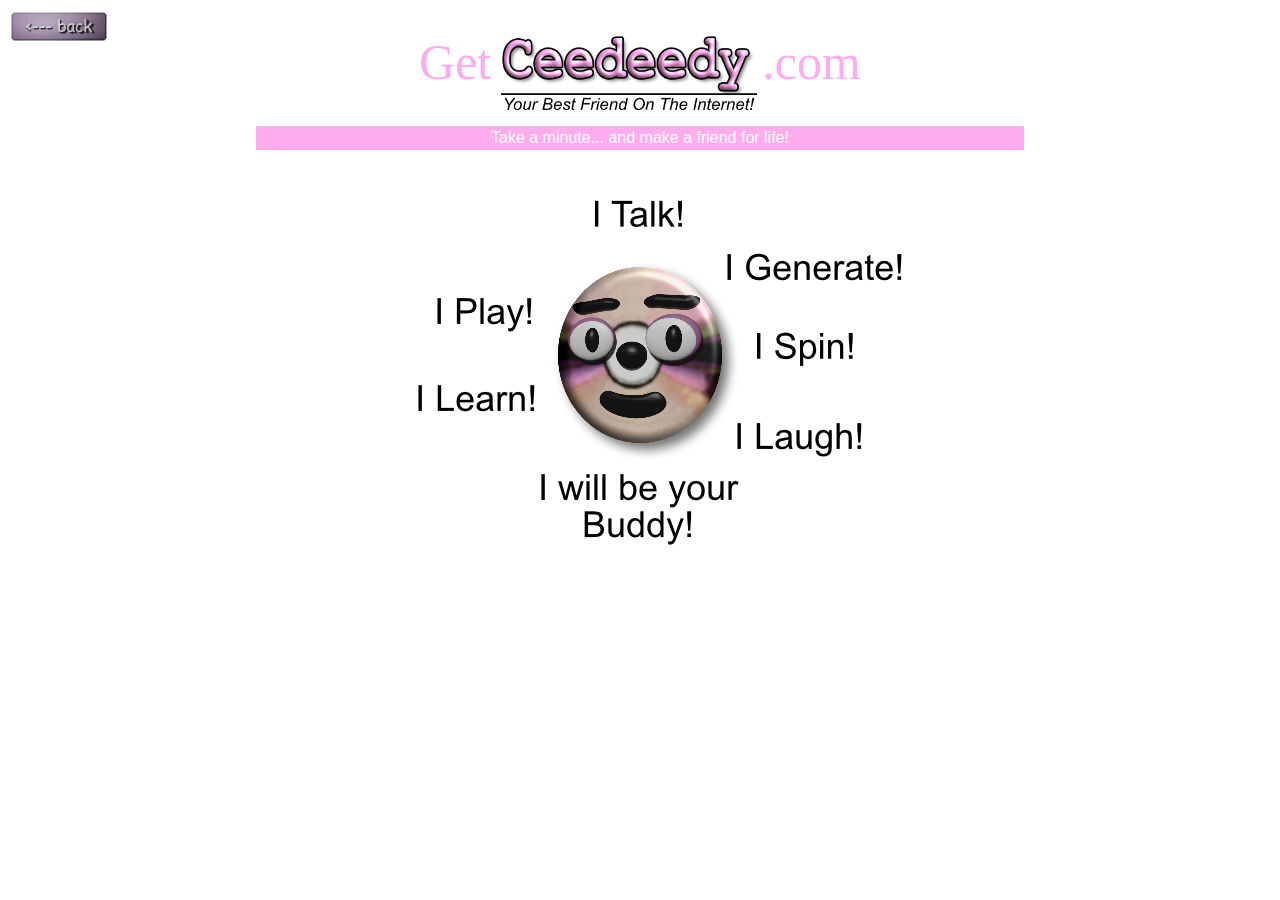
<file: ceedeedee/index.html>
<!DOCTYPE html>
<html>
    <head>
        <meta name="viewport" content="width_device-width, initial-scale=1.0">
        <title>CeeDeeDy - Your Best Friend On The Internet!</title>
        <link rel="stylesheet" href="ceedeedee.css">

        <link rel="icon" type="image/x-icon" href="../assets/icons/ceedeedeespinico.gif">

    </head>
<body>
    <a href="javascript:history.back()"><img src="../assets/customStuff/backpinkframe.png" id="hoverImg" style="position: absolute; width: 8vw;"></a>
    <script>
        const img = document.getElementById("hoverImg");
        img.addEventListener("mouseenter", () => img.src = "../assets/customStuff/backpink.gif");
        img.addEventListener("mouseleave", () => img.src = "../assets/customStuff/backpinkframe.png");
      </script>
    <div class="center">
        <div id="getCom">
            <p>Get</p>
            <img src="../assets/ceedeedee/logobonzified.png" alt="CeeDeeDee" style="height: 80px; margin: 0px 5px 0px 10px; width: 100%;">
            <p>.com</p>
        </div>
        <div style="min-width: 60vw; background: #ffacee; margin-bottom: 5px;">
            <p id="takeAMinute">Take a minute... and make a friend for life!</p>
        </div>
        <a><img src="../assets/ceedeedee/ITalk!Trans.png" alt="CeeDeeDee" style="width: 100%; height: auto;"></a>
    </div>
    <div class="middleNotCentered">
        <p>CeedeedyCeedeedyCeedeedyCeedeedyCeedeedyCeedeedyCeedeedyCeedeedyCeedeedyCeedeedyCeedeedy
            CeedeedyCeedeedyCeedeedyCeedeedyCeedeedyCeedeedyCeedeedyCeedeedyCeedeedyCeedeedyCeedeedy
            CeedeedyCeedeedyCeedeedyCeedeedyCeedeedyCeedeedyCeedeedyCeedeedyCeedeedyCeedeedyCeedeedy
            CeedeedyCeedeedyCeedeedyCeedeedyCeedeedyCeedeedyCeedeedyCeedeedyCeedeedyCeedeedyCeedeedy
            CeedeedyCeedeedyCeedeedyCeedeedyCeedeedyCeedeedyCeedeedyCeedeedyCeedeedyCeedeedyCeedeedy
            CeedeedyCeedeedyCeedeedyCeedeedyCeedeedyCeedeedyCeedeedyCeedeedyCeedeedyCeedeedyCeedeedy
            CeedeedyCeedeedyCeedeedyCeedeedyCeedeedyCeedeedyCeedeedyCeedeedyCeedeedyCeedeedyCeedeedy
            CeedeedyCeedeedyCeedeedyCeedeedyCeedeedyCeedeedyCeedeedyCeedeedyCeedeedyCeedeedyCeedeedy
            CeedeedyCeedeedyCeedeedyCeedeedyCeedeedyCeedeedyCeedeedyCeedeedyCeedeedyCeedeedyCeedeedy
            CeedeedyCeedeedyCeedeedyCeedeedyCeedeedyCeedeedyCeedeedyCeedeedyCeedeedyCeedeedyCeedeedy
            CeedeedyCeedeedyCeedeedyCeedeedyCeedeedyCeedeedyCeedeedyCeedeedyCeedeedyCeedeedyCeedeedy
            CeedeedyCeedeedyCeedeedyCeedeedyCeedeedyCeedeedyCeedeedyCeedeedyCeedeedyCeedeedyCeedeedy
            CeedeedyCeedeedyCeedeedyCeedeedyCeedeedyCeedeedyCeedeedyCeedeedyCeedeedyCeedeedyCeedeedy
            CeedeedyCeedeedyCeedeedyCeedeedyCeedeedyCeedeedyCeedeedyCeedeedyCeedeedyCeedeedyCeedeedy
            CeedeedyCeedeedyCeedeedyCeedeedyCeedeedyCeedeedyCeedeedyCeedeedyCeedeedyCeedeedyCeedeedy
            CeedeedyCeedeedyCeedeedyCeedeedyCeedeedyCeedeedyCeedeedyCeedeedyCeedeedyCeedeedyCeedeedy
            CeedeedyCeedeedyCeedeedyCeedeedyCeedeedyCeedeedyCeedeedyCeedeedyCeedeedyCeedeedyCeedeedy
            CeedeedyCeedeedyCeedeedyCeedeedyCeedeedyCeedeedyCeedeedyCeedeedyCeedeedyCeedeedyCeedeedy
            CeedeedyCeedeedyCeedeedyCeedeedyCeedeedyCeedeedyCeedeedyCeedeedyCeedeedyCeedeedyCeedeedy
            CeedeedyCeedeedyCeedeedyCeedeedyCeedeedyCeedeedyCeedeedyCeedeedyCeedeedyCeedeedyCeedeedy
            CeedeedyCeedeedyCeedeedyCeedeedyCeedeedyCeedeedyCeedeedyCeedeedyCeedeedyCeedeedyCeedeedy
            CeedeedyCeedeedyCeedeedyCeedeedyCeedeedyCeedeedyCeedeedyCeedeedyCeedeedyCeedeedyCeedeedy
            CeedeedyCeedeedyCeedeedyCeedeedyCeedeedyCeedeedyCeedeedyCeedeedyCeedeedyCeedeedyCeedeedy
            CeedeedyCeedeedyCeedeedyCeedeedyCeedeedyCeedeedyCeedeedyCeedeedyCeedeedyCeedeedyCeedeedy
            CeedeedyCeedeedyCeedeedyCeedeedyCeedeedyCeedeedyCeedeedyCeedeedyCeedeedyCeedeedyCeedeedy
            CeedeedyCeedeedyCeedeedyCeedeedyCeedeedyCeedeedyCeedeedyCeedeedyCeedeedyCeedeedyCeedeedy
            CeedeedyCeedeedyCeedeedyCeedeedyCeedeedyCeedeedyCeedeedyCeedeedyCeedeedyCeedeedyCeedeedy
            CeedeedyCeedeedyCeedeedyCeedeedyCeedeedyCeedeedyCeedeedyCeedeedyCeedeedyCeedeedyCeedeedy
            CeedeedyCeedeedyCeedeedyCeedeedyCeedeedyCeedeedyCeedeedyCeedeedyCeedeedyCeedeedyCeedeedy
            CeedeedyCeedeedyCeedeedyCeedeedyCeedeedyCeedeedyCeedeedyCeedeedyCeedeedyCeedeedyCeedeedy
            CeedeedyCeedeedyCeedeedyCeedeedyCeedeedyCeedeedyCeedeedyCeedeedyCeedeedyCeedeedyCeedeedy
            CeedeedyCeedeedyCeedeedyCeedeedyCeedeedyCeedeedyCeedeedyCeedeedyCeedeedyCeedeedyCeedeedy
            CeedeedyCeedeedyCeedeedyCeedeedyCeedeedyCeedeedyCeedeedyCeedeedyCeedeedyCeedeedyCeedeedy
            CeedeedyCeedeedyCeedeedyCeedeedyCeedeedyCeedeedyCeedeedyCeedeedyCeedeedyCeedeedyCeedeedy
            CeedeedyCeedeedyCeedeedyCeedeedyCeedeedyCeedeedyCeedeedyCeedeedyCeedeedyCeedeedyCeedeedy
            CeedeedyCeedeedyCeedeedyCeedeedyCeedeedyCeedeedyCeedeedyCeedeedyCeedeedyCeedeedyCeedeedy
            CeedeedyCeedeedyCeedeedyCeedeedyCeedeedyCeedeedyCeedeedyCeedeedyCeedeedyCeedeedyCeedeedy
            CeedeedyCeedeedyCeedeedyCeedeedyCeedeedyCeedeedyCeedeedyCeedeedyCeedeedyCeedeedyCeedeedy
            CeedeedyCeedeedyCeedeedyCeedeedyCeedeedyCeedeedyCeedeedyCeedeedyCeedeedyCeedeedyCeedeedy
            CeedeedyCeedeedyCeedeedyCeedeedyCeedeedyCeedeedyCeedeedyCeedeedyCeedeedyCeedeedyCeedeedy
            CeedeedyCeedeedyCeedeedyCeedeedyCeedeedyCeedeedyCeedeedyCeedeedyCeedeedyCeedeedyCeedeedy
            CeedeedyCeedeedyCeedeedyCeedeedyCeedeedyCeedeedyCeedeedyCeedeedyCeedeedyCeedeedyCeedeedy
            CeedeedyCeedeedyCeedeedyCeedeedyCeedeedyCeedeedyCeedeedyCeedeedyCeedeedyCeedeedyCeedeedy
            CeedeedyCeedeedyCeedeedyCeedeedyCeedeedyCeedeedyCeedeedyCeedeedyCeedeedyCeedeedyCeedeedy
            CeedeedyCeedeedyCeedeedyCeedeedyCeedeedyCeedeedyCeedeedyCeedeedyCeedeedyCeedeedyCeedeedy
            CeedeedyCeedeedyCeedeedyCeedeedyCeedeedyCeedeedyCeedeedyCeedeedyCeedeedyCeedeedyCeedeedy
            CeedeedyCeedeedyCeedeedyCeedeedyCeedeedyCeedeedyCeedeedyCeedeedyCeedeedyCeedeedyCeedeedy
            CeedeedyCeedeedyCeedeedyCeedeedyCeedeedyCeedeedyCeedeedyCeedeedyCeedeedyCeedeedyCeedeedy
            CeedeedyCeedeedyCeedeedyCeedeedyCeedeedyCeedeedyCeedeedyCeedeedyCeedeedyCeedeedyCeedeedy
            CeedeedyCeedeedyCeedeedyCeedeedyCeedeedyCeedeedyCeedeedyCeedeedyCeedeedyCeedeedyCeedeedy
            CeedeedyCeedeedyCeedeedyCeedeedyCeedeedyCeedeedyCeedeedyCeedeedyCeedeedyCeedeedyCeedeedy
            CeedeedyCeedeedyCeedeedyCeedeedyCeedeedyCeedeedyCeedeedyCeedeedyCeedeedyCeedeedyCeedeedy
            CeedeedyCeedeedyCeedeedyCeedeedyCeedeedyCeedeedyCeedeedyCeedeedyCeedeedyCeedeedyCeedeedy
            CeedeedyCeedeedyCeedeedyCeedeedyCeedeedyCeedeedyCeedeedyCeedeedyCeedeedyCeedeedyCeedeedy
            CeedeedyCeedeedyCeedeedyCeedeedyCeedeedyCeedeedyCeedeedyCeedeedyCeedeedyCeedeedyCeedeedy
            CeedeedyCeedeedyCeedeedyCeedeedyCeedeedyCeedeedyCeedeedyCeedeedyCeedeedyCeedeedyCeedeedy
            CeedeedyCeedeedyCeedeedyCeedeedyCeedeedyCeedeedyCeedeedyCeedeedyCeedeedyCeedeedyCeedeedy
            CeedeedyCeedeedyCeedeedyCeedeedyCeedeedyCeedeedyCeedeedyCeedeedyCeedeedyCeedeedyCeedeedy
            CeedeedyCeedeedyCeedeedyCeedeedyCeedeedyCeedeedyCeedeedyCeedeedyCeedeedyCeedeedyCeedeedy
            CeedeedyCeedeedyCeedeedyCeedeedyCeedeedyCeedeedyCeedeedyCeedeedyCeedeedyCeedeedyCeedeedy
            CeedeedyCeedeedyCeedeedyCeedeedyCeedeedyCeedeedyCeedeedyCeedeedyCeedeedyCeedeedyCeedeedy
            CeedeedyCeedeedyCeedeedyCeedeedyCeedeedyCeedeedyCeedeedyCeedeedyCeedeedyCeedeedyCeedeedy
            CeedeedyCeedeedyCeedeedyCeedeedyCeedeedyCeedeedyCeedeedyCeedeedyCeedeedyCeedeedyCeedeedy
            CeedeedyCeedeedyCeedeedyCeedeedyCeedeedyCeedeedyCeedeedyCeedeedyCeedeedyCeedeedyCeedeedy
            CeedeedyCeedeedyCeedeedyCeedeedyCeedeedyCeedeedyCeedeedyCeedeedyCeedeedyCeedeedyCeedeedy
            CeedeedyCeedeedyCeedeedyCeedeedyCeedeedyCeedeedyCeedeedyCeedeedyCeedeedyCeedeedyCeedeedy
            CeedeedyCeedeedyCeedeedyCeedeedyCeedeedyCeedeedyCeedeedyCeedeedyCeedeedyCeedeedyCeedeedy
            CeedeedyCeedeedyCeedeedyCeedeedyCeedeedyCeedeedyCeedeedyCeedeedyCeedeedyCeedeedyCeedeedy
            CeedeedyCeedeedyCeedeedyCeedeedyCeedeedyCeedeedyCeedeedyCeedeedyCeedeedyCeedeedyCeedeedy
            CeedeedyCeedeedyCeedeedyCeedeedyCeedeedyCeedeedyCeedeedyCeedeedyCeedeedyCeedeedyCeedeedy
            CeedeedyCeedeedyCeedeedyCeedeedyCeedeedyCeedeedyCeedeedyCeedeedyCeedeedyCeedeedyCeedeedy
            CeedeedyCeedeedyCeedeedyCeedeedyCeedeedyCeedeedyCeedeedyCeedeedyCeedeedyCeedeedyCeedeedy
            CeedeedyCeedeedyCeedeedyCeedeedyCeedeedyCeedeedyCeedeedyCeedeedyCeedeedyCeedeedyCeedeedy
            CeedeedyCeedeedyCeedeedyCeedeedyCeedeedyCeedeedyCeedeedyCeedeedyCeedeedyCeedeedyCeedeedy
            CeedeedyCeedeedyCeedeedyCeedeedyCeedeedyCeedeedyCeedeedyCeedeedyCeedeedyCeedeedyCeedeedy
            CeedeedyCeedeedyCeedeedyCeedeedyCeedeedyCeedeedyCeedeedyCeedeedyCeedeedyCeedeedyCeedeedy
            CeedeedyCeedeedyCeedeedyCeedeedyCeedeedyCeedeedyCeedeedyCeedeedyCeedeedyCeedeedyCeedeedy
            CeedeedyCeedeedyCeedeedyCeedeedyCeedeedyCeedeedyCeedeedyCeedeedyCeedeedyCeedeedyCeedeedy
            CeedeedyCeedeedyCeedeedyCeedeedyCeedeedyCeedeedyCeedeedyCeedeedyCeedeedyCeedeedyCeedeedy
            CeedeedyCeedeedyCeedeedyCeedeedyCeedeedyCeedeedyCeedeedyCeedeedyCeedeedyCeedeedyCeedeedy
            CeedeedyCeedeedyCeedeedyCeedeedyCeedeedyCeedeedyCeedeedyCeedeedyCeedeedyCeedeedyCeedeedy
            CeedeedyCeedeedyCeedeedyCeedeedyCeedeedyCeedeedyCeedeedyCeedeedyCeedeedyCeedeedyCeedeedy
            CeedeedyCeedeedyCeedeedyCeedeedyCeedeedyCeedeedyCeedeedyCeedeedyCeedeedyCeedeedyCeedeedy
            CeedeedyCeedeedyCeedeedyCeedeedyCeedeedyCeedeedyCeedeedyCeedeedyCeedeedyCeedeedyCeedeedy
            CeedeedyCeedeedyCeedeedyCeedeedyCeedeedyCeedeedyCeedeedyCeedeedyCeedeedyCeedeedyCeedeedy
            CeedeedyCeedeedyCeedeedyCeedeedyCeedeedyCeedeedyCeedeedyCeedeedyCeedeedyCeedeedyCeedeedy
            CeedeedyCeedeedyCeedeedyCeedeedyCeedeedyCeedeedyCeedeedyCeedeedyCeedeedyCeedeedyCeedeedy
            CeedeedyCeedeedyCeedeedyCeedeedyCeedeedyCeedeedyCeedeedyCeedeedyCeedeedyCeedeedyCeedeedy
            CeedeedyCeedeedyCeedeedyCeedeedyCeedeedyCeedeedyCeedeedyCeedeedyCeedeedyCeedeedyCeedeedy
            CeedeedyCeedeedyCeedeedyCeedeedyCeedeedyCeedeedyCeedeedyCeedeedyCeedeedyCeedeedyCeedeedy
            CeedeedyCeedeedyCeedeedyCeedeedyCeedeedyCeedeedyCeedeedyCeedeedyCeedeedyCeedeedyCeedeedy
            CeedeedyCeedeedyCeedeedyCeedeedyCeedeedyCeedeedyCeedeedyCeedeedyCeedeedyCeedeedyCeedeedy
            CeedeedyCeedeedyCeedeedyCeedeedyCeedeedyCeedeedyCeedeedyCeedeedyCeedeedyCeedeedyCeedeedy
            CeedeedyCeedeedyCeedeedyCeedeedyCeedeedyCeedeedyCeedeedyCeedeedyCeedeedyCeedeedyCeedeedy
            CeedeedyCeedeedyCeedeedyCeedeedyCeedeedyCeedeedyCeedeedyCeedeedyCeedeedyCeedeedyCeedeedy
            CeedeedyCeedeedyCeedeedyCeedeedyCeedeedyCeedeedyCeedeedyCeedeedyCeedeedyCeedeedyCeedeedy
            CeedeedyCeedeedyCeedeedyCeedeedyCeedeedyCeedeedyCeedeedyCeedeedyCeedeedyCeedeedyCeedeedy
            CeedeedyCeedeedyCeedeedyCeedeedyCeedeedyCeedeedyCeedeedyCeedeedyCeedeedyCeedeedyCeedeedy
            CeedeedyCeedeedyCeedeedyCeedeedyCeedeedyCeedeedyCeedeedyCeedeedyCeedeedyCeedeedyCeedeedy
            CeedeedyCeedeedyCeedeedyCeedeedyCeedeedyCeedeedyCeedeedyCeedeedyCeedeedyCeedeedyCeedeedy
            CeedeedyCeedeedyCeedeedyCeedeedyCeedeedyCeedeedyCeedeedyCeedeedyCeedeedyCeedeedyCeedeedy
            CeedeedyCeedeedyCeedeedyCeedeedyCeedeedyCeedeedyCeedeedyCeedeedyCeedeedyCeedeedyCeedeedy
            CeedeedyCeedeedyCeedeedyCeedeedyCeedeedyCeedeedyCeedeedyCeedeedyCeedeedyCeedeedyCeedeedy
            CeedeedyCeedeedyCeedeedyCeedeedyCeedeedyCeedeedyCeedeedyCeedeedyCeedeedyCeedeedyCeedeedy
            CeedeedyCeedeedyCeedeedyCeedeedyCeedeedyCeedeedyCeedeedyCeedeedyCeedeedyCeedeedyCeedeedy
            CeedeedyCeedeedyCeedeedyCeedeedyCeedeedyCeedeedyCeedeedyCeedeedyCeedeedyCeedeedyCeedeedy
            CeedeedyCeedeedyCeedeedyCeedeedyCeedeedyCeedeedyCeedeedyCeedeedyCeedeedyCeedeedyCeedeedy
            CeedeedyCeedeedyCeedeedyCeedeedyCeedeedyCeedeedyCeedeedyCeedeedyCeedeedyCeedeedyCeedeedy
            CeedeedyCeedeedyCeedeedyCeedeedyCeedeedyCeedeedyCeedeedyCeedeedyCeedeedyCeedeedyCeedeedy
            CeedeedyCeedeedyCeedeedyCeedeedyCeedeedyCeedeedyCeedeedyCeedeedyCeedeedyCeedeedyCeedeedy
            CeedeedyCeedeedyCeedeedyCeedeedyCeedeedyCeedeedyCeedeedyCeedeedyCeedeedyCeedeedyCeedeedy
            CeedeedyCeedeedyCeedeedyCeedeedyCeedeedyCeedeedyCeedeedyCeedeedyCeedeedyCeedeedyCeedeedy
            CeedeedyCeedeedyCeedeedyCeedeedyCeedeedyCeedeedyCeedeedyCeedeedyCeedeedyCeedeedyCeedeedy
            CeedeedyCeedeedyCeedeedyCeedeedyCeedeedyCeedeedyCeedeedyCeedeedyCeedeedyCeedeedyCeedeedy
            CeedeedyCeedeedyCeedeedyCeedeedyCeedeedyCeedeedyCeedeedyCeedeedyCeedeedyCeedeedyCeedeedy
            CeedeedyCeedeedyCeedeedyCeedeedyCeedeedyCeedeedyCeedeedyCeedeedyCeedeedyCeedeedyCeedeedy
            CeedeedyCeedeedyCeedeedyCeedeedyCeedeedyCeedeedyCeedeedyCeedeedyCeedeedyCeedeedyCeedeedy
            CeedeedyCeedeedyCeedeedyCeedeedyCeedeedyCeedeedyCeedeedyCeedeedyCeedeedyCeedeedyCeedeedy
            CeedeedyCeedeedyCeedeedyCeedeedyCeedeedyCeedeedyCeedeedyCeedeedyCeedeedyCeedeedyCeedeedy
            CeedeedyCeedeedyCeedeedyCeedeedyCeedeedyCeedeedyCeedeedyCeedeedyCeedeedyCeedeedyCeedeedy
            CeedeedyCeedeedyCeedeedyCeedeedyCeedeedyCeedeedyCeedeedyCeedeedyCeedeedyCeedeedyCeedeedy
            CeedeedyCeedeedyCeedeedyCeedeedyCeedeedyCeedeedyCeedeedyCeedeedyCeedeedyCeedeedyCeedeedy
            CeedeedyCeedeedyCeedeedyCeedeedyCeedeedyCeedeedyCeedeedyCeedeedyCeedeedyCeedeedyCeedeedy
            CeedeedyCeedeedyCeedeedyCeedeedyCeedeedyCeedeedyCeedeedyCeedeedyCeedeedyCeedeedyCeedeedy
            CeedeedyCeedeedyCeedeedyCeedeedyCeedeedyCeedeedyCeedeedyCeedeedyCeedeedyCeedeedyCeedeedy
            CeedeedyCeedeedyCeedeedyCeedeedyCeedeedyCeedeedyCeedeedyCeedeedyCeedeedyCeedeedyCeedeedy
            CeedeedyCeedeedyCeedeedyCeedeedyCeedeedyCeedeedyCeedeedyCeedeedyCeedeedyCeedeedyCeedeedy
            CeedeedyCeedeedyCeedeedyCeedeedyCeedeedyCeedeedyCeedeedyCeedeedyCeedeedyCeedeedyCeedeedy
            CeedeedyCeedeedyCeedeedyCeedeedyCeedeedyCeedeedyCeedeedyCeedeedyCeedeedyCeedeedyCeedeedy
            CeedeedyCeedeedyCeedeedyCeedeedyCeedeedyCeedeedyCeedeedyCeedeedyCeedeedyCeedeedyCeedeedy
            CeedeedyCeedeedyCeedeedyCeedeedyCeedeedyCeedeedyCeedeedyCeedeedyCeedeedyCeedeedyCeedeedy
            CeedeedyCeedeedyCeedeedyCeedeedyCeedeedyCeedeedyCeedeedyCeedeedyCeedeedyCeedeedyCeedeedy
            CeedeedyCeedeedyCeedeedyCeedeedyCeedeedyCeedeedyCeedeedyCeedeedyCeedeedyCeedeedyCeedeedy
            CeedeedyCeedeedyCeedeedyCeedeedyCeedeedyCeedeedyCeedeedyCeedeedyCeedeedyCeedeedyCeedeedy
            CeedeedyCeedeedyCeedeedyCeedeedyCeedeedyCeedeedyCeedeedyCeedeedyCeedeedyCeedeedyCeedeedy
            CeedeedyCeedeedyCeedeedyCeedeedyCeedeedyCeedeedyCeedeedyCeedeedyCeedeedyCeedeedyCeedeedy
            CeedeedyCeedeedyCeedeedyCeedeedyCeedeedyCeedeedyCeedeedyCeedeedyCeedeedyCeedeedyCeedeedy
            CeedeedyCeedeedyCeedeedyCeedeedyCeedeedyCeedeedyCeedeedyCeedeedyCeedeedyCeedeedyCeedeedy
            CeedeedyCeedeedyCeedeedyCeedeedyCeedeedyCeedeedyCeedeedyCeedeedyCeedeedyCeedeedyCeedeedy
            CeedeedyCeedeedyCeedeedyCeedeedyCeedeedyCeedeedyCeedeedyCeedeedyCeedeedyCeedeedyCeedeedy
            CeedeedyCeedeedyCeedeedyCeedeedyCeedeedyCeedeedyCeedeedyCeedeedyCeedeedyCeedeedyCeedeedy
            CeedeedyCeedeedyCeedeedyCeedeedyCeedeedyCeedeedyCeedeedyCeedeedyCeedeedyCeedeedyCeedeedy
            CeedeedyCeedeedyCeedeedyCeedeedyCeedeedyCeedeedyCeedeedyCeedeedyCeedeedyCeedeedyCeedeedy
            CeedeedyCeedeedyCeedeedyCeedeedyCeedeedyCeedeedyCeedeedyCeedeedyCeedeedyCeedeedyCeedeedy
            CeedeedyCeedeedyCeedeedyCeedeedyCeedeedyCeedeedyCeedeedyCeedeedyCeedeedyCeedeedyCeedeedy
            CeedeedyCeedeedyCeedeedyCeedeedyCeedeedyCeedeedyCeedeedyCeedeedyCeedeedyCeedeedyCeedeedy
            CeedeedyCeedeedyCeedeedyCeedeedyCeedeedyCeedeedyCeedeedyCeedeedyCeedeedyCeedeedyCeedeedy
            CeedeedyCeedeedyCeedeedyCeedeedyCeedeedyCeedeedyCeedeedyCeedeedyCeedeedyCeedeedyCeedeedy
            CeedeedyCeedeedyCeedeedyCeedeedyCeedeedyCeedeedyCeedeedyCeedeedyCeedeedyCeedeedyCeedeedy
            CeedeedyCeedeedyCeedeedyCeedeedyCeedeedyCeedeedyCeedeedyCeedeedyCeedeedyCeedeedyCeedeedy
            CeedeedyCeedeedyCeedeedyCeedeedyCeedeedyCeedeedyCeedeedyCeedeedyCeedeedyCeedeedyCeedeedy
            CeedeedyCeedeedyCeedeedyCeedeedyCeedeedyCeedeedyCeedeedyCeedeedyCeedeedyCeedeedyCeedeedy
            CeedeedyCeedeedyCeedeedyCeedeedyCeedeedyCeedeedyCeedeedyCeedeedyCeedeedyCeedeedyCeedeedy
            CeedeedyCeedeedyCeedeedyCeedeedyCeedeedyCeedeedyCeedeedyCeedeedyCeedeedyCeedeedyCeedeedy
            CeedeedyCeedeedyCeedeedyCeedeedyCeedeedyCeedeedyCeedeedyCeedeedyCeedeedyCeedeedyCeedeedy
            CeedeedyCeedeedyCeedeedyCeedeedyCeedeedyCeedeedyCeedeedyCeedeedyCeedeedyCeedeedyCeedeedy
            CeedeedyCeedeedyCeedeedyCeedeedyCeedeedyCeedeedyCeedeedyCeedeedyCeedeedyCeedeedyCeedeedy
            CeedeedyCeedeedyCeedeedyCeedeedyCeedeedyCeedeedyCeedeedyCeedeedyCeedeedyCeedeedyCeedeedy
            CeedeedyCeedeedyCeedeedyCeedeedyCeedeedyCeedeedyCeedeedyCeedeedyCeedeedyCeedeedyCeedeedy
            CeedeedyCeedeedyCeedeedyCeedeedyCeedeedyCeedeedyCeedeedyCeedeedyCeedeedyCeedeedyCeedeedy
            CeedeedyCeedeedyCeedeedyCeedeedyCeedeedyCeedeedyCeedeedyCeedeedyCeedeedyCeedeedyCeedeedy
            CeedeedyCeedeedyCeedeedyCeedeedyCeedeedyCeedeedyCeedeedyCeedeedyCeedeedyCeedeedyCeedeedy
            CeedeedyCeedeedyCeedeedyCeedeedyCeedeedyCeedeedyCeedeedyCeedeedyCeedeedyCeedeedyCeedeedy
            CeedeedyCeedeedyCeedeedyCeedeedyCeedeedyCeedeedyCeedeedyCeedeedyCeedeedyCeedeedyCeedeedy
            CeedeedyCeedeedyCeedeedyCeedeedyCeedeedyCeedeedyCeedeedyCeedeedyCeedeedyCeedeedyCeedeedy
            CeedeedyCeedeedyCeedeedyCeedeedyCeedeedyCeedeedyCeedeedyCeedeedyCeedeedyCeedeedyCeedeedy
            CeedeedyCeedeedyCeedeedyCeedeedyCeedeedyCeedeedyCeedeedyCeedeedyCeedeedyCeedeedyCeedeedy
            CeedeedyCeedeedyCeedeedyCeedeedyCeedeedyCeedeedyCeedeedyCeedeedyCeedeedyCeedeedyCeedeedy
            CeedeedyCeedeedyCeedeedyCeedeedyCeedeedyCeedeedyCeedeedyCeedeedyCeedeedyCeedeedyCeedeedy
            CeedeedyCeedeedyCeedeedyCeedeedyCeedeedyCeedeedyCeedeedyCeedeedyCeedeedyCeedeedyCeedeedy
            CeedeedyCeedeedyCeedeedyCeedeedyCeedeedyCeedeedyCeedeedyCeedeedyCeedeedyCeedeedyCeedeedy
            CeedeedyCeedeedyCeedeedyCeedeedyCeedeedyCeedeedyCeedeedyCeedeedyCeedeedyCeedeedyCeedeedy
            CeedeedyCeedeedyCeedeedyCeedeedyCeedeedyCeedeedyCeedeedyCeedeedyCeedeedyCeedeedyCeedeedy
            CeedeedyCeedeedyCeedeedyCeedeedyCeedeedyCeedeedyCeedeedyCeedeedyCeedeedyCeedeedyCeedeedy
            CeedeedyCeedeedyCeedeedyCeedeedyCeedeedyCeedeedyCeedeedyCeedeedyCeedeedyCeedeedyCeedeedy
        </p>
    </div>
    
</body>
</html>
</file>
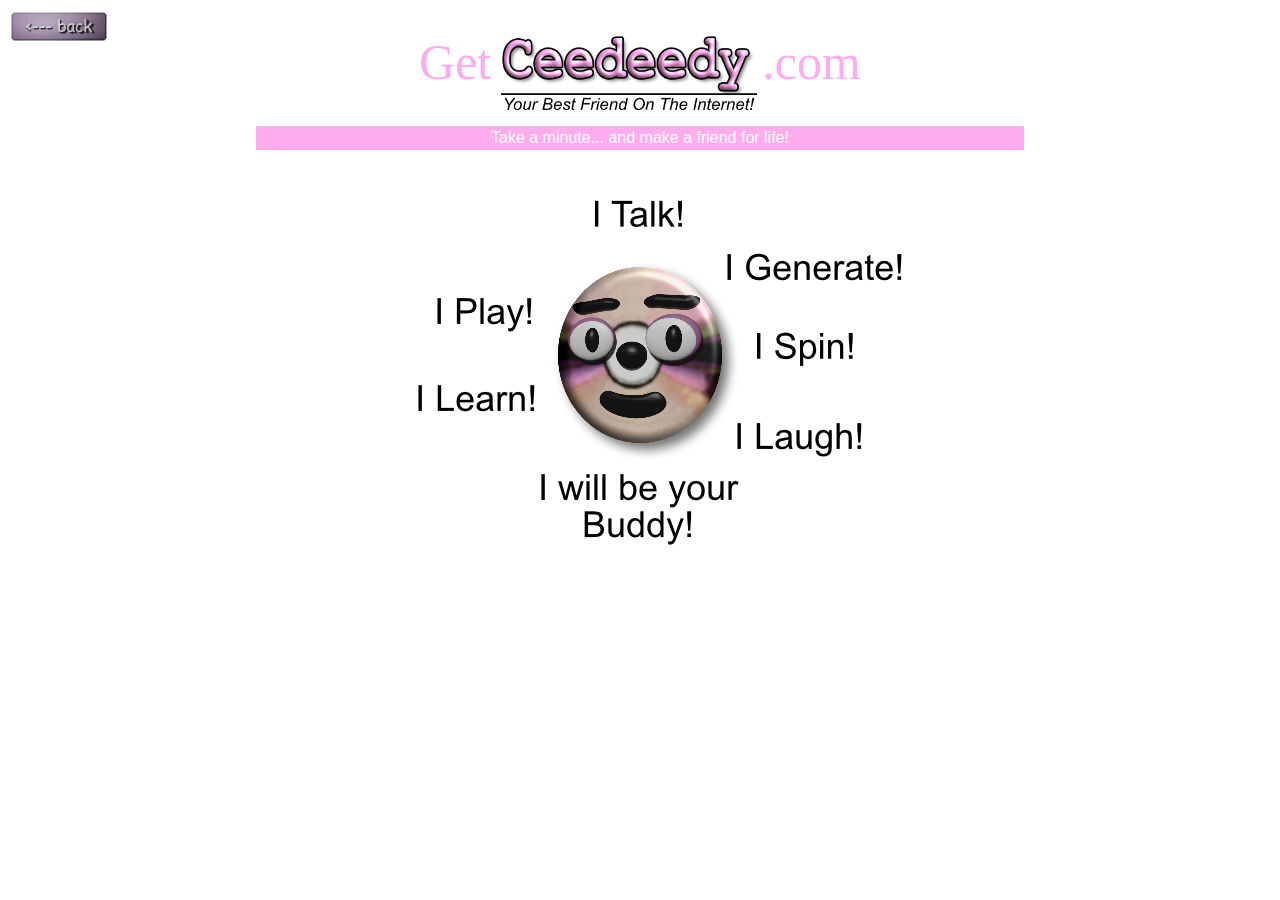
<file: ceedeedee.html>
<!DOCTYPE html>
<html>
    <head>
        <meta name="viewport" content="width_device-width, initial-scale=1.0">
        <title>CeeDeeDy</title>
        <link rel="stylesheet" href="ceedeedee.css">

        <link rel="icon" type="image/x-icon" href="assets/icons/ceedeedeespinico.gif">

    </head>
<body>
    <a href="javascript:history.back()"><img src="assets/customStuff/backpinkframe.png" id="hoverImg" style="position: absolute; width: 8vw;"></a>
    <script>
        const img = document.getElementById("hoverImg");
        img.addEventListener("mouseenter", () => img.src = "assets/customStuff/backpink.gif");
        img.addEventListener("mouseleave", () => img.src = "assets/customStuff/backpinkframe.png");
      </script>
    <div class="center">
        <div id="getCom">
            <p>Get</p>
            <img src="assets/ceedeedee/logobonzified.png" alt="CeeDeeDee" style="height: 80px; margin: 0px 5px 0px 10px; width: 100%;">
            <p>.com</p>
        </div>
        <div style="min-width: 60vw; background: #ffacee; margin-bottom: 5px;">
            <p id="takeAMinute">Take a minute... and make a friend for life!</p>
        </div>
        <a><img src="assets/ceedeedee/ITalk!Trans.png" alt="CeeDeeDee" style="width: 100%; height: auto;"></a>
    </div>
    <div class="middleNotCentered">
        <p>CeedeedyCeedeedyCeedeedyCeedeedyCeedeedyCeedeedyCeedeedyCeedeedyCeedeedyCeedeedyCeedeedy
            CeedeedyCeedeedyCeedeedyCeedeedyCeedeedyCeedeedyCeedeedyCeedeedyCeedeedyCeedeedyCeedeedy
            CeedeedyCeedeedyCeedeedyCeedeedyCeedeedyCeedeedyCeedeedyCeedeedyCeedeedyCeedeedyCeedeedy
            CeedeedyCeedeedyCeedeedyCeedeedyCeedeedyCeedeedyCeedeedyCeedeedyCeedeedyCeedeedyCeedeedy
            CeedeedyCeedeedyCeedeedyCeedeedyCeedeedyCeedeedyCeedeedyCeedeedyCeedeedyCeedeedyCeedeedy
            CeedeedyCeedeedyCeedeedyCeedeedyCeedeedyCeedeedyCeedeedyCeedeedyCeedeedyCeedeedyCeedeedy
            CeedeedyCeedeedyCeedeedyCeedeedyCeedeedyCeedeedyCeedeedyCeedeedyCeedeedyCeedeedyCeedeedy
            CeedeedyCeedeedyCeedeedyCeedeedyCeedeedyCeedeedyCeedeedyCeedeedyCeedeedyCeedeedyCeedeedy
            CeedeedyCeedeedyCeedeedyCeedeedyCeedeedyCeedeedyCeedeedyCeedeedyCeedeedyCeedeedyCeedeedy
            CeedeedyCeedeedyCeedeedyCeedeedyCeedeedyCeedeedyCeedeedyCeedeedyCeedeedyCeedeedyCeedeedy
            CeedeedyCeedeedyCeedeedyCeedeedyCeedeedyCeedeedyCeedeedyCeedeedyCeedeedyCeedeedyCeedeedy
            CeedeedyCeedeedyCeedeedyCeedeedyCeedeedyCeedeedyCeedeedyCeedeedyCeedeedyCeedeedyCeedeedy
            CeedeedyCeedeedyCeedeedyCeedeedyCeedeedyCeedeedyCeedeedyCeedeedyCeedeedyCeedeedyCeedeedy
            CeedeedyCeedeedyCeedeedyCeedeedyCeedeedyCeedeedyCeedeedyCeedeedyCeedeedyCeedeedyCeedeedy
            CeedeedyCeedeedyCeedeedyCeedeedyCeedeedyCeedeedyCeedeedyCeedeedyCeedeedyCeedeedyCeedeedy
            CeedeedyCeedeedyCeedeedyCeedeedyCeedeedyCeedeedyCeedeedyCeedeedyCeedeedyCeedeedyCeedeedy
            CeedeedyCeedeedyCeedeedyCeedeedyCeedeedyCeedeedyCeedeedyCeedeedyCeedeedyCeedeedyCeedeedy
            CeedeedyCeedeedyCeedeedyCeedeedyCeedeedyCeedeedyCeedeedyCeedeedyCeedeedyCeedeedyCeedeedy
            CeedeedyCeedeedyCeedeedyCeedeedyCeedeedyCeedeedyCeedeedyCeedeedyCeedeedyCeedeedyCeedeedy
            CeedeedyCeedeedyCeedeedyCeedeedyCeedeedyCeedeedyCeedeedyCeedeedyCeedeedyCeedeedyCeedeedy
            CeedeedyCeedeedyCeedeedyCeedeedyCeedeedyCeedeedyCeedeedyCeedeedyCeedeedyCeedeedyCeedeedy
            CeedeedyCeedeedyCeedeedyCeedeedyCeedeedyCeedeedyCeedeedyCeedeedyCeedeedyCeedeedyCeedeedy
            CeedeedyCeedeedyCeedeedyCeedeedyCeedeedyCeedeedyCeedeedyCeedeedyCeedeedyCeedeedyCeedeedy
            CeedeedyCeedeedyCeedeedyCeedeedyCeedeedyCeedeedyCeedeedyCeedeedyCeedeedyCeedeedyCeedeedy
            CeedeedyCeedeedyCeedeedyCeedeedyCeedeedyCeedeedyCeedeedyCeedeedyCeedeedyCeedeedyCeedeedy
            CeedeedyCeedeedyCeedeedyCeedeedyCeedeedyCeedeedyCeedeedyCeedeedyCeedeedyCeedeedyCeedeedy
            CeedeedyCeedeedyCeedeedyCeedeedyCeedeedyCeedeedyCeedeedyCeedeedyCeedeedyCeedeedyCeedeedy
            CeedeedyCeedeedyCeedeedyCeedeedyCeedeedyCeedeedyCeedeedyCeedeedyCeedeedyCeedeedyCeedeedy
            CeedeedyCeedeedyCeedeedyCeedeedyCeedeedyCeedeedyCeedeedyCeedeedyCeedeedyCeedeedyCeedeedy
            CeedeedyCeedeedyCeedeedyCeedeedyCeedeedyCeedeedyCeedeedyCeedeedyCeedeedyCeedeedyCeedeedy
            CeedeedyCeedeedyCeedeedyCeedeedyCeedeedyCeedeedyCeedeedyCeedeedyCeedeedyCeedeedyCeedeedy
            CeedeedyCeedeedyCeedeedyCeedeedyCeedeedyCeedeedyCeedeedyCeedeedyCeedeedyCeedeedyCeedeedy
            CeedeedyCeedeedyCeedeedyCeedeedyCeedeedyCeedeedyCeedeedyCeedeedyCeedeedyCeedeedyCeedeedy
            CeedeedyCeedeedyCeedeedyCeedeedyCeedeedyCeedeedyCeedeedyCeedeedyCeedeedyCeedeedyCeedeedy
            CeedeedyCeedeedyCeedeedyCeedeedyCeedeedyCeedeedyCeedeedyCeedeedyCeedeedyCeedeedyCeedeedy
            CeedeedyCeedeedyCeedeedyCeedeedyCeedeedyCeedeedyCeedeedyCeedeedyCeedeedyCeedeedyCeedeedy
            CeedeedyCeedeedyCeedeedyCeedeedyCeedeedyCeedeedyCeedeedyCeedeedyCeedeedyCeedeedyCeedeedy
            CeedeedyCeedeedyCeedeedyCeedeedyCeedeedyCeedeedyCeedeedyCeedeedyCeedeedyCeedeedyCeedeedy
            CeedeedyCeedeedyCeedeedyCeedeedyCeedeedyCeedeedyCeedeedyCeedeedyCeedeedyCeedeedyCeedeedy
            CeedeedyCeedeedyCeedeedyCeedeedyCeedeedyCeedeedyCeedeedyCeedeedyCeedeedyCeedeedyCeedeedy
            CeedeedyCeedeedyCeedeedyCeedeedyCeedeedyCeedeedyCeedeedyCeedeedyCeedeedyCeedeedyCeedeedy
            CeedeedyCeedeedyCeedeedyCeedeedyCeedeedyCeedeedyCeedeedyCeedeedyCeedeedyCeedeedyCeedeedy
            CeedeedyCeedeedyCeedeedyCeedeedyCeedeedyCeedeedyCeedeedyCeedeedyCeedeedyCeedeedyCeedeedy
            CeedeedyCeedeedyCeedeedyCeedeedyCeedeedyCeedeedyCeedeedyCeedeedyCeedeedyCeedeedyCeedeedy
            CeedeedyCeedeedyCeedeedyCeedeedyCeedeedyCeedeedyCeedeedyCeedeedyCeedeedyCeedeedyCeedeedy
            CeedeedyCeedeedyCeedeedyCeedeedyCeedeedyCeedeedyCeedeedyCeedeedyCeedeedyCeedeedyCeedeedy
            CeedeedyCeedeedyCeedeedyCeedeedyCeedeedyCeedeedyCeedeedyCeedeedyCeedeedyCeedeedyCeedeedy
            CeedeedyCeedeedyCeedeedyCeedeedyCeedeedyCeedeedyCeedeedyCeedeedyCeedeedyCeedeedyCeedeedy
            CeedeedyCeedeedyCeedeedyCeedeedyCeedeedyCeedeedyCeedeedyCeedeedyCeedeedyCeedeedyCeedeedy
            CeedeedyCeedeedyCeedeedyCeedeedyCeedeedyCeedeedyCeedeedyCeedeedyCeedeedyCeedeedyCeedeedy
            CeedeedyCeedeedyCeedeedyCeedeedyCeedeedyCeedeedyCeedeedyCeedeedyCeedeedyCeedeedyCeedeedy
            CeedeedyCeedeedyCeedeedyCeedeedyCeedeedyCeedeedyCeedeedyCeedeedyCeedeedyCeedeedyCeedeedy
            CeedeedyCeedeedyCeedeedyCeedeedyCeedeedyCeedeedyCeedeedyCeedeedyCeedeedyCeedeedyCeedeedy
            CeedeedyCeedeedyCeedeedyCeedeedyCeedeedyCeedeedyCeedeedyCeedeedyCeedeedyCeedeedyCeedeedy
            CeedeedyCeedeedyCeedeedyCeedeedyCeedeedyCeedeedyCeedeedyCeedeedyCeedeedyCeedeedyCeedeedy
            CeedeedyCeedeedyCeedeedyCeedeedyCeedeedyCeedeedyCeedeedyCeedeedyCeedeedyCeedeedyCeedeedy
            CeedeedyCeedeedyCeedeedyCeedeedyCeedeedyCeedeedyCeedeedyCeedeedyCeedeedyCeedeedyCeedeedy
            CeedeedyCeedeedyCeedeedyCeedeedyCeedeedyCeedeedyCeedeedyCeedeedyCeedeedyCeedeedyCeedeedy
            CeedeedyCeedeedyCeedeedyCeedeedyCeedeedyCeedeedyCeedeedyCeedeedyCeedeedyCeedeedyCeedeedy
            CeedeedyCeedeedyCeedeedyCeedeedyCeedeedyCeedeedyCeedeedyCeedeedyCeedeedyCeedeedyCeedeedy
            CeedeedyCeedeedyCeedeedyCeedeedyCeedeedyCeedeedyCeedeedyCeedeedyCeedeedyCeedeedyCeedeedy
            CeedeedyCeedeedyCeedeedyCeedeedyCeedeedyCeedeedyCeedeedyCeedeedyCeedeedyCeedeedyCeedeedy
            CeedeedyCeedeedyCeedeedyCeedeedyCeedeedyCeedeedyCeedeedyCeedeedyCeedeedyCeedeedyCeedeedy
            CeedeedyCeedeedyCeedeedyCeedeedyCeedeedyCeedeedyCeedeedyCeedeedyCeedeedyCeedeedyCeedeedy
            CeedeedyCeedeedyCeedeedyCeedeedyCeedeedyCeedeedyCeedeedyCeedeedyCeedeedyCeedeedyCeedeedy
            CeedeedyCeedeedyCeedeedyCeedeedyCeedeedyCeedeedyCeedeedyCeedeedyCeedeedyCeedeedyCeedeedy
            CeedeedyCeedeedyCeedeedyCeedeedyCeedeedyCeedeedyCeedeedyCeedeedyCeedeedyCeedeedyCeedeedy
            CeedeedyCeedeedyCeedeedyCeedeedyCeedeedyCeedeedyCeedeedyCeedeedyCeedeedyCeedeedyCeedeedy
            CeedeedyCeedeedyCeedeedyCeedeedyCeedeedyCeedeedyCeedeedyCeedeedyCeedeedyCeedeedyCeedeedy
            CeedeedyCeedeedyCeedeedyCeedeedyCeedeedyCeedeedyCeedeedyCeedeedyCeedeedyCeedeedyCeedeedy
            CeedeedyCeedeedyCeedeedyCeedeedyCeedeedyCeedeedyCeedeedyCeedeedyCeedeedyCeedeedyCeedeedy
            CeedeedyCeedeedyCeedeedyCeedeedyCeedeedyCeedeedyCeedeedyCeedeedyCeedeedyCeedeedyCeedeedy
            CeedeedyCeedeedyCeedeedyCeedeedyCeedeedyCeedeedyCeedeedyCeedeedyCeedeedyCeedeedyCeedeedy
            CeedeedyCeedeedyCeedeedyCeedeedyCeedeedyCeedeedyCeedeedyCeedeedyCeedeedyCeedeedyCeedeedy
            CeedeedyCeedeedyCeedeedyCeedeedyCeedeedyCeedeedyCeedeedyCeedeedyCeedeedyCeedeedyCeedeedy
            CeedeedyCeedeedyCeedeedyCeedeedyCeedeedyCeedeedyCeedeedyCeedeedyCeedeedyCeedeedyCeedeedy
            CeedeedyCeedeedyCeedeedyCeedeedyCeedeedyCeedeedyCeedeedyCeedeedyCeedeedyCeedeedyCeedeedy
            CeedeedyCeedeedyCeedeedyCeedeedyCeedeedyCeedeedyCeedeedyCeedeedyCeedeedyCeedeedyCeedeedy
            CeedeedyCeedeedyCeedeedyCeedeedyCeedeedyCeedeedyCeedeedyCeedeedyCeedeedyCeedeedyCeedeedy
            CeedeedyCeedeedyCeedeedyCeedeedyCeedeedyCeedeedyCeedeedyCeedeedyCeedeedyCeedeedyCeedeedy
            CeedeedyCeedeedyCeedeedyCeedeedyCeedeedyCeedeedyCeedeedyCeedeedyCeedeedyCeedeedyCeedeedy
            CeedeedyCeedeedyCeedeedyCeedeedyCeedeedyCeedeedyCeedeedyCeedeedyCeedeedyCeedeedyCeedeedy
            CeedeedyCeedeedyCeedeedyCeedeedyCeedeedyCeedeedyCeedeedyCeedeedyCeedeedyCeedeedyCeedeedy
            CeedeedyCeedeedyCeedeedyCeedeedyCeedeedyCeedeedyCeedeedyCeedeedyCeedeedyCeedeedyCeedeedy
            CeedeedyCeedeedyCeedeedyCeedeedyCeedeedyCeedeedyCeedeedyCeedeedyCeedeedyCeedeedyCeedeedy
            CeedeedyCeedeedyCeedeedyCeedeedyCeedeedyCeedeedyCeedeedyCeedeedyCeedeedyCeedeedyCeedeedy
            CeedeedyCeedeedyCeedeedyCeedeedyCeedeedyCeedeedyCeedeedyCeedeedyCeedeedyCeedeedyCeedeedy
            CeedeedyCeedeedyCeedeedyCeedeedyCeedeedyCeedeedyCeedeedyCeedeedyCeedeedyCeedeedyCeedeedy
            CeedeedyCeedeedyCeedeedyCeedeedyCeedeedyCeedeedyCeedeedyCeedeedyCeedeedyCeedeedyCeedeedy
            CeedeedyCeedeedyCeedeedyCeedeedyCeedeedyCeedeedyCeedeedyCeedeedyCeedeedyCeedeedyCeedeedy
            CeedeedyCeedeedyCeedeedyCeedeedyCeedeedyCeedeedyCeedeedyCeedeedyCeedeedyCeedeedyCeedeedy
            CeedeedyCeedeedyCeedeedyCeedeedyCeedeedyCeedeedyCeedeedyCeedeedyCeedeedyCeedeedyCeedeedy
            CeedeedyCeedeedyCeedeedyCeedeedyCeedeedyCeedeedyCeedeedyCeedeedyCeedeedyCeedeedyCeedeedy
            CeedeedyCeedeedyCeedeedyCeedeedyCeedeedyCeedeedyCeedeedyCeedeedyCeedeedyCeedeedyCeedeedy
            CeedeedyCeedeedyCeedeedyCeedeedyCeedeedyCeedeedyCeedeedyCeedeedyCeedeedyCeedeedyCeedeedy
            CeedeedyCeedeedyCeedeedyCeedeedyCeedeedyCeedeedyCeedeedyCeedeedyCeedeedyCeedeedyCeedeedy
            CeedeedyCeedeedyCeedeedyCeedeedyCeedeedyCeedeedyCeedeedyCeedeedyCeedeedyCeedeedyCeedeedy
            CeedeedyCeedeedyCeedeedyCeedeedyCeedeedyCeedeedyCeedeedyCeedeedyCeedeedyCeedeedyCeedeedy
            CeedeedyCeedeedyCeedeedyCeedeedyCeedeedyCeedeedyCeedeedyCeedeedyCeedeedyCeedeedyCeedeedy
            CeedeedyCeedeedyCeedeedyCeedeedyCeedeedyCeedeedyCeedeedyCeedeedyCeedeedyCeedeedyCeedeedy
            CeedeedyCeedeedyCeedeedyCeedeedyCeedeedyCeedeedyCeedeedyCeedeedyCeedeedyCeedeedyCeedeedy
            CeedeedyCeedeedyCeedeedyCeedeedyCeedeedyCeedeedyCeedeedyCeedeedyCeedeedyCeedeedyCeedeedy
            CeedeedyCeedeedyCeedeedyCeedeedyCeedeedyCeedeedyCeedeedyCeedeedyCeedeedyCeedeedyCeedeedy
            CeedeedyCeedeedyCeedeedyCeedeedyCeedeedyCeedeedyCeedeedyCeedeedyCeedeedyCeedeedyCeedeedy
            CeedeedyCeedeedyCeedeedyCeedeedyCeedeedyCeedeedyCeedeedyCeedeedyCeedeedyCeedeedyCeedeedy
            CeedeedyCeedeedyCeedeedyCeedeedyCeedeedyCeedeedyCeedeedyCeedeedyCeedeedyCeedeedyCeedeedy
            CeedeedyCeedeedyCeedeedyCeedeedyCeedeedyCeedeedyCeedeedyCeedeedyCeedeedyCeedeedyCeedeedy
            CeedeedyCeedeedyCeedeedyCeedeedyCeedeedyCeedeedyCeedeedyCeedeedyCeedeedyCeedeedyCeedeedy
            CeedeedyCeedeedyCeedeedyCeedeedyCeedeedyCeedeedyCeedeedyCeedeedyCeedeedyCeedeedyCeedeedy
            CeedeedyCeedeedyCeedeedyCeedeedyCeedeedyCeedeedyCeedeedyCeedeedyCeedeedyCeedeedyCeedeedy
            CeedeedyCeedeedyCeedeedyCeedeedyCeedeedyCeedeedyCeedeedyCeedeedyCeedeedyCeedeedyCeedeedy
            CeedeedyCeedeedyCeedeedyCeedeedyCeedeedyCeedeedyCeedeedyCeedeedyCeedeedyCeedeedyCeedeedy
            CeedeedyCeedeedyCeedeedyCeedeedyCeedeedyCeedeedyCeedeedyCeedeedyCeedeedyCeedeedyCeedeedy
            CeedeedyCeedeedyCeedeedyCeedeedyCeedeedyCeedeedyCeedeedyCeedeedyCeedeedyCeedeedyCeedeedy
            CeedeedyCeedeedyCeedeedyCeedeedyCeedeedyCeedeedyCeedeedyCeedeedyCeedeedyCeedeedyCeedeedy
            CeedeedyCeedeedyCeedeedyCeedeedyCeedeedyCeedeedyCeedeedyCeedeedyCeedeedyCeedeedyCeedeedy
            CeedeedyCeedeedyCeedeedyCeedeedyCeedeedyCeedeedyCeedeedyCeedeedyCeedeedyCeedeedyCeedeedy
            CeedeedyCeedeedyCeedeedyCeedeedyCeedeedyCeedeedyCeedeedyCeedeedyCeedeedyCeedeedyCeedeedy
            CeedeedyCeedeedyCeedeedyCeedeedyCeedeedyCeedeedyCeedeedyCeedeedyCeedeedyCeedeedyCeedeedy
            CeedeedyCeedeedyCeedeedyCeedeedyCeedeedyCeedeedyCeedeedyCeedeedyCeedeedyCeedeedyCeedeedy
            CeedeedyCeedeedyCeedeedyCeedeedyCeedeedyCeedeedyCeedeedyCeedeedyCeedeedyCeedeedyCeedeedy
            CeedeedyCeedeedyCeedeedyCeedeedyCeedeedyCeedeedyCeedeedyCeedeedyCeedeedyCeedeedyCeedeedy
            CeedeedyCeedeedyCeedeedyCeedeedyCeedeedyCeedeedyCeedeedyCeedeedyCeedeedyCeedeedyCeedeedy
            CeedeedyCeedeedyCeedeedyCeedeedyCeedeedyCeedeedyCeedeedyCeedeedyCeedeedyCeedeedyCeedeedy
            CeedeedyCeedeedyCeedeedyCeedeedyCeedeedyCeedeedyCeedeedyCeedeedyCeedeedyCeedeedyCeedeedy
            CeedeedyCeedeedyCeedeedyCeedeedyCeedeedyCeedeedyCeedeedyCeedeedyCeedeedyCeedeedyCeedeedy
            CeedeedyCeedeedyCeedeedyCeedeedyCeedeedyCeedeedyCeedeedyCeedeedyCeedeedyCeedeedyCeedeedy
            CeedeedyCeedeedyCeedeedyCeedeedyCeedeedyCeedeedyCeedeedyCeedeedyCeedeedyCeedeedyCeedeedy
            CeedeedyCeedeedyCeedeedyCeedeedyCeedeedyCeedeedyCeedeedyCeedeedyCeedeedyCeedeedyCeedeedy
            CeedeedyCeedeedyCeedeedyCeedeedyCeedeedyCeedeedyCeedeedyCeedeedyCeedeedyCeedeedyCeedeedy
            CeedeedyCeedeedyCeedeedyCeedeedyCeedeedyCeedeedyCeedeedyCeedeedyCeedeedyCeedeedyCeedeedy
            CeedeedyCeedeedyCeedeedyCeedeedyCeedeedyCeedeedyCeedeedyCeedeedyCeedeedyCeedeedyCeedeedy
            CeedeedyCeedeedyCeedeedyCeedeedyCeedeedyCeedeedyCeedeedyCeedeedyCeedeedyCeedeedyCeedeedy
            CeedeedyCeedeedyCeedeedyCeedeedyCeedeedyCeedeedyCeedeedyCeedeedyCeedeedyCeedeedyCeedeedy
            CeedeedyCeedeedyCeedeedyCeedeedyCeedeedyCeedeedyCeedeedyCeedeedyCeedeedyCeedeedyCeedeedy
            CeedeedyCeedeedyCeedeedyCeedeedyCeedeedyCeedeedyCeedeedyCeedeedyCeedeedyCeedeedyCeedeedy
            CeedeedyCeedeedyCeedeedyCeedeedyCeedeedyCeedeedyCeedeedyCeedeedyCeedeedyCeedeedyCeedeedy
            CeedeedyCeedeedyCeedeedyCeedeedyCeedeedyCeedeedyCeedeedyCeedeedyCeedeedyCeedeedyCeedeedy
            CeedeedyCeedeedyCeedeedyCeedeedyCeedeedyCeedeedyCeedeedyCeedeedyCeedeedyCeedeedyCeedeedy
            CeedeedyCeedeedyCeedeedyCeedeedyCeedeedyCeedeedyCeedeedyCeedeedyCeedeedyCeedeedyCeedeedy
            CeedeedyCeedeedyCeedeedyCeedeedyCeedeedyCeedeedyCeedeedyCeedeedyCeedeedyCeedeedyCeedeedy
            CeedeedyCeedeedyCeedeedyCeedeedyCeedeedyCeedeedyCeedeedyCeedeedyCeedeedyCeedeedyCeedeedy
            CeedeedyCeedeedyCeedeedyCeedeedyCeedeedyCeedeedyCeedeedyCeedeedyCeedeedyCeedeedyCeedeedy
            CeedeedyCeedeedyCeedeedyCeedeedyCeedeedyCeedeedyCeedeedyCeedeedyCeedeedyCeedeedyCeedeedy
            CeedeedyCeedeedyCeedeedyCeedeedyCeedeedyCeedeedyCeedeedyCeedeedyCeedeedyCeedeedyCeedeedy
            CeedeedyCeedeedyCeedeedyCeedeedyCeedeedyCeedeedyCeedeedyCeedeedyCeedeedyCeedeedyCeedeedy
            CeedeedyCeedeedyCeedeedyCeedeedyCeedeedyCeedeedyCeedeedyCeedeedyCeedeedyCeedeedyCeedeedy
            CeedeedyCeedeedyCeedeedyCeedeedyCeedeedyCeedeedyCeedeedyCeedeedyCeedeedyCeedeedyCeedeedy
            CeedeedyCeedeedyCeedeedyCeedeedyCeedeedyCeedeedyCeedeedyCeedeedyCeedeedyCeedeedyCeedeedy
            CeedeedyCeedeedyCeedeedyCeedeedyCeedeedyCeedeedyCeedeedyCeedeedyCeedeedyCeedeedyCeedeedy
            CeedeedyCeedeedyCeedeedyCeedeedyCeedeedyCeedeedyCeedeedyCeedeedyCeedeedyCeedeedyCeedeedy
            CeedeedyCeedeedyCeedeedyCeedeedyCeedeedyCeedeedyCeedeedyCeedeedyCeedeedyCeedeedyCeedeedy
            CeedeedyCeedeedyCeedeedyCeedeedyCeedeedyCeedeedyCeedeedyCeedeedyCeedeedyCeedeedyCeedeedy
            CeedeedyCeedeedyCeedeedyCeedeedyCeedeedyCeedeedyCeedeedyCeedeedyCeedeedyCeedeedyCeedeedy
            CeedeedyCeedeedyCeedeedyCeedeedyCeedeedyCeedeedyCeedeedyCeedeedyCeedeedyCeedeedyCeedeedy
            CeedeedyCeedeedyCeedeedyCeedeedyCeedeedyCeedeedyCeedeedyCeedeedyCeedeedyCeedeedyCeedeedy
            CeedeedyCeedeedyCeedeedyCeedeedyCeedeedyCeedeedyCeedeedyCeedeedyCeedeedyCeedeedyCeedeedy
            CeedeedyCeedeedyCeedeedyCeedeedyCeedeedyCeedeedyCeedeedyCeedeedyCeedeedyCeedeedyCeedeedy
            CeedeedyCeedeedyCeedeedyCeedeedyCeedeedyCeedeedyCeedeedyCeedeedyCeedeedyCeedeedyCeedeedy
            CeedeedyCeedeedyCeedeedyCeedeedyCeedeedyCeedeedyCeedeedyCeedeedyCeedeedyCeedeedyCeedeedy
            CeedeedyCeedeedyCeedeedyCeedeedyCeedeedyCeedeedyCeedeedyCeedeedyCeedeedyCeedeedyCeedeedy
            CeedeedyCeedeedyCeedeedyCeedeedyCeedeedyCeedeedyCeedeedyCeedeedyCeedeedyCeedeedyCeedeedy
            CeedeedyCeedeedyCeedeedyCeedeedyCeedeedyCeedeedyCeedeedyCeedeedyCeedeedyCeedeedyCeedeedy
            CeedeedyCeedeedyCeedeedyCeedeedyCeedeedyCeedeedyCeedeedyCeedeedyCeedeedyCeedeedyCeedeedy
            CeedeedyCeedeedyCeedeedyCeedeedyCeedeedyCeedeedyCeedeedyCeedeedyCeedeedyCeedeedyCeedeedy
            CeedeedyCeedeedyCeedeedyCeedeedyCeedeedyCeedeedyCeedeedyCeedeedyCeedeedyCeedeedyCeedeedy
            CeedeedyCeedeedyCeedeedyCeedeedyCeedeedyCeedeedyCeedeedyCeedeedyCeedeedyCeedeedyCeedeedy
            CeedeedyCeedeedyCeedeedyCeedeedyCeedeedyCeedeedyCeedeedyCeedeedyCeedeedyCeedeedyCeedeedy
            CeedeedyCeedeedyCeedeedyCeedeedyCeedeedyCeedeedyCeedeedyCeedeedyCeedeedyCeedeedyCeedeedy
            CeedeedyCeedeedyCeedeedyCeedeedyCeedeedyCeedeedyCeedeedyCeedeedyCeedeedyCeedeedyCeedeedy
            CeedeedyCeedeedyCeedeedyCeedeedyCeedeedyCeedeedyCeedeedyCeedeedyCeedeedyCeedeedyCeedeedy
            CeedeedyCeedeedyCeedeedyCeedeedyCeedeedyCeedeedyCeedeedyCeedeedyCeedeedyCeedeedyCeedeedy
            CeedeedyCeedeedyCeedeedyCeedeedyCeedeedyCeedeedyCeedeedyCeedeedyCeedeedyCeedeedyCeedeedy
            CeedeedyCeedeedyCeedeedyCeedeedyCeedeedyCeedeedyCeedeedyCeedeedyCeedeedyCeedeedyCeedeedy
            CeedeedyCeedeedyCeedeedyCeedeedyCeedeedyCeedeedyCeedeedyCeedeedyCeedeedyCeedeedyCeedeedy
        </p>
    </div>
    
</body>
</html>
</file>
<file: ceedeedee/ceedeedee.css>
p{
    overflow-wrap: break-word;
}
.center{
    display: flex;
    align-items: center;
    justify-content: center;
    flex-direction: column;
}
#getCom{
    font-family: 'Comic Sans MS', 'Comic Sans';
    color: #ffacee;
    font-size: 50px;
    display: flex;
    align-items: center;
    margin: 0px 0px -15px 0px;
}
#getCom > p{
    margin-top: 25px;
}
#takeAMinute{
    font-family: Arial, Helvetica, sans-serif;
    color: white;
    text-align: center;
    margin: 3px;
}
.middleNotCentered{
    /*
    display: flex;
    align-items:flex-start;
    justify-content: flex-start;
    margin-left: 20vw;
    */
    text-align: center;
    margin-right: 20vw;
    margin-left: 20vw;
    display: block;
}
:hover .middleNotCentered{
    display: none;
}
img {
    display: none;
  }
  
:hover img {
    display: block;
  }
</file>
<file: ceedeedee.css>
p{
    overflow-wrap: break-word;
}
.center{
    display: flex;
    align-items: center;
    justify-content: center;
    flex-direction: column;
}
#getCom{
    font-family: 'Comic Sans MS', 'Comic Sans';
    color: #ffacee;
    font-size: 50px;
    display: flex;
    align-items: center;
    margin: 0px 0px -15px 0px;
}
#getCom > p{
    margin-top: 25px;
}
#takeAMinute{
    font-family: Arial, Helvetica, sans-serif;
    color: white;
    text-align: center;
    margin: 3px;
}
.middleNotCentered{
    /*
    display: flex;
    align-items:flex-start;
    justify-content: flex-start;
    margin-left: 20vw;
    */
    text-align: center;
    margin-right: 20vw;
    margin-left: 20vw;
    display: block;
}
:hover .middleNotCentered{
    display: none;
}
img {
    display: none;
  }
  
:hover img {
    display: block;
  }
</file>
